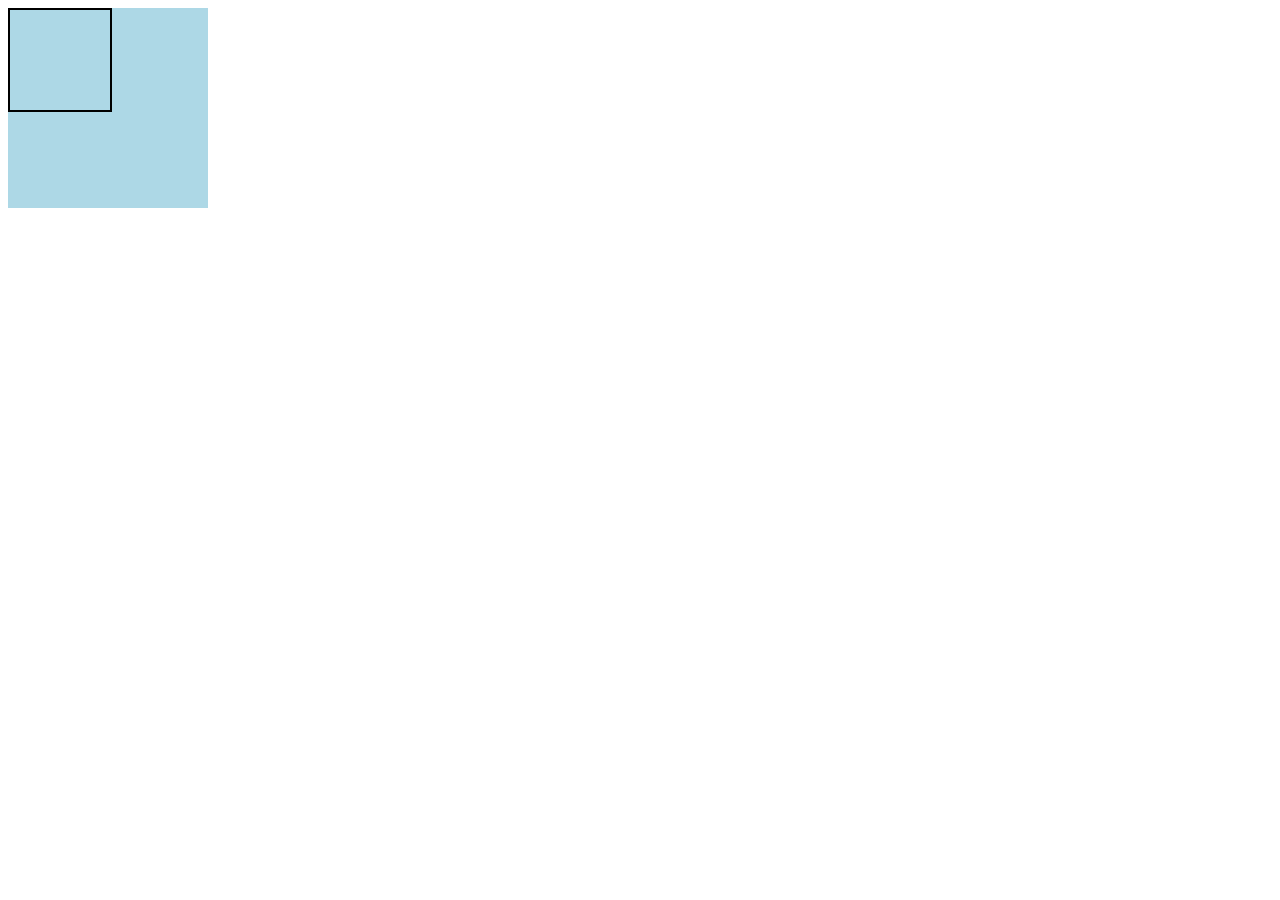
<file: JS/addEventListner/index.html>
<!DOCTYPE html>
<html lang="en">
<head>
   <meta charset="UTF-8">
   <meta http-equiv="X-UA-Compatible" content="IE=edge">
   <meta name="viewport" content="width=device-width, initial-scale=1.0">
   <title>Document</title>
   <link rel="stylesheet" href = "style.css">
</head>
<body>

   <div id = "outerDiv">
   <div id = "innerDiv"></div>
   <div>

   <script src = "index.js"></script>
</body>
</html>
</file>
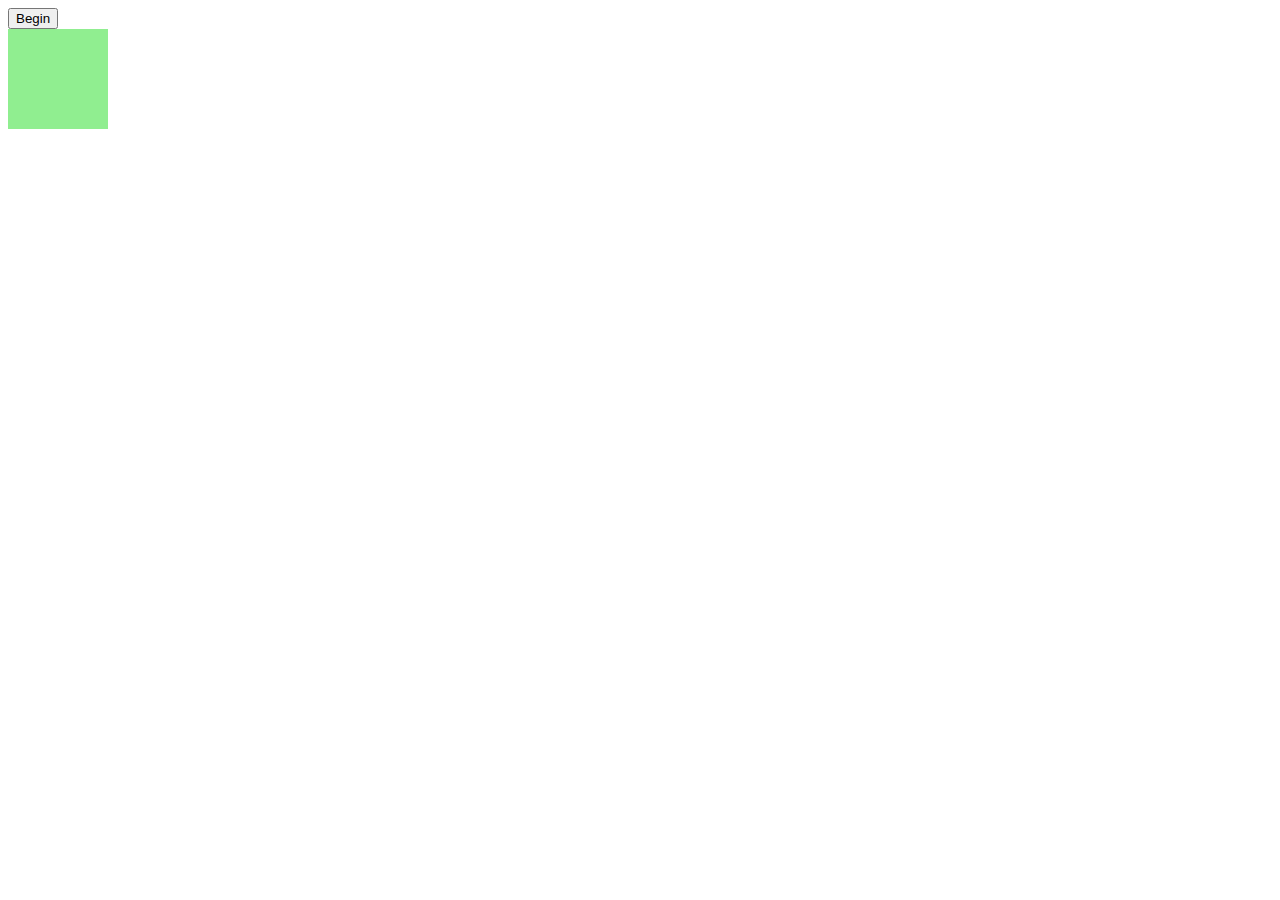
<file: JS/Animation/index.html>
<!DOCTYPE html>
<html lang="en">
<head>
   <meta charset="UTF-8">
   <meta http-equiv="X-UA-Compatible" content="IE=edge">
   <meta name="viewport" content="width=device-width, initial-scale=1.0">
   <title>Document</title>
   <link rel="stylesheet" href = "style.css">
</head>
<body>

   <button id = "myButton">Begin</button> <br>
   <div id = "myDiv"></div>

   <script src = "index.js"></script>
</body>
</html>
</file>
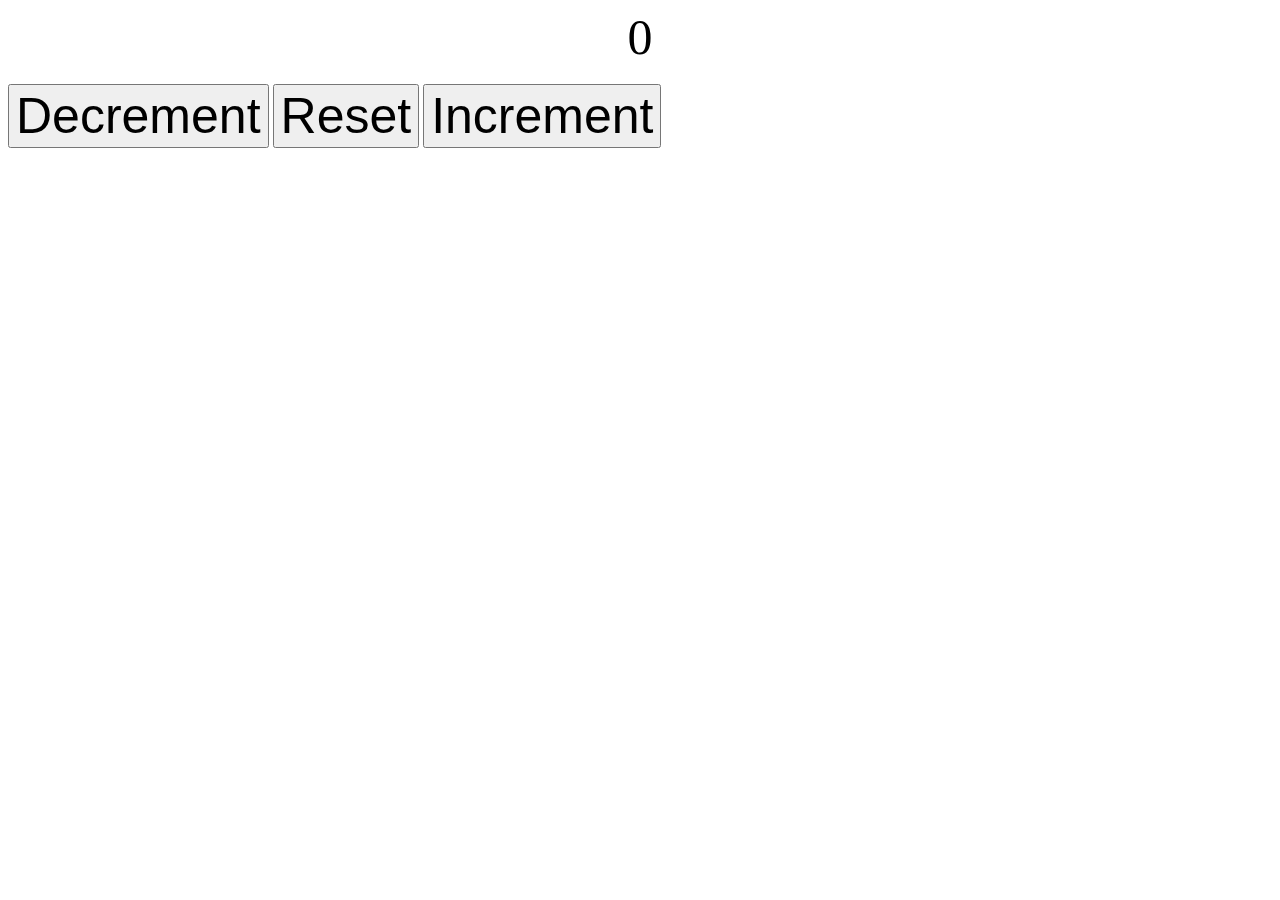
<file: JS/Counter Program/index.html>
<!DOCTYPE html>
<html lang="en">
<head>
   <meta charset="UTF-8">
   <meta http-equiv="X-UA-Compatible" content="IE=edge">
   <meta name="viewport" content="width=device-width, initial-scale=1.0">
   <title>Document</title>
   <link rel="stylesheet" href = "style.css">
</head>
<body>


   <label id = 'count'>0</label> <br> 


   <button id = 'decrement'>Decrement</button>
   <button id = 'reset'>Reset</button>
   <button id = 'increment'>Increment</button>


   <script src = "index.js"></script>
</body>
</html>
</file>
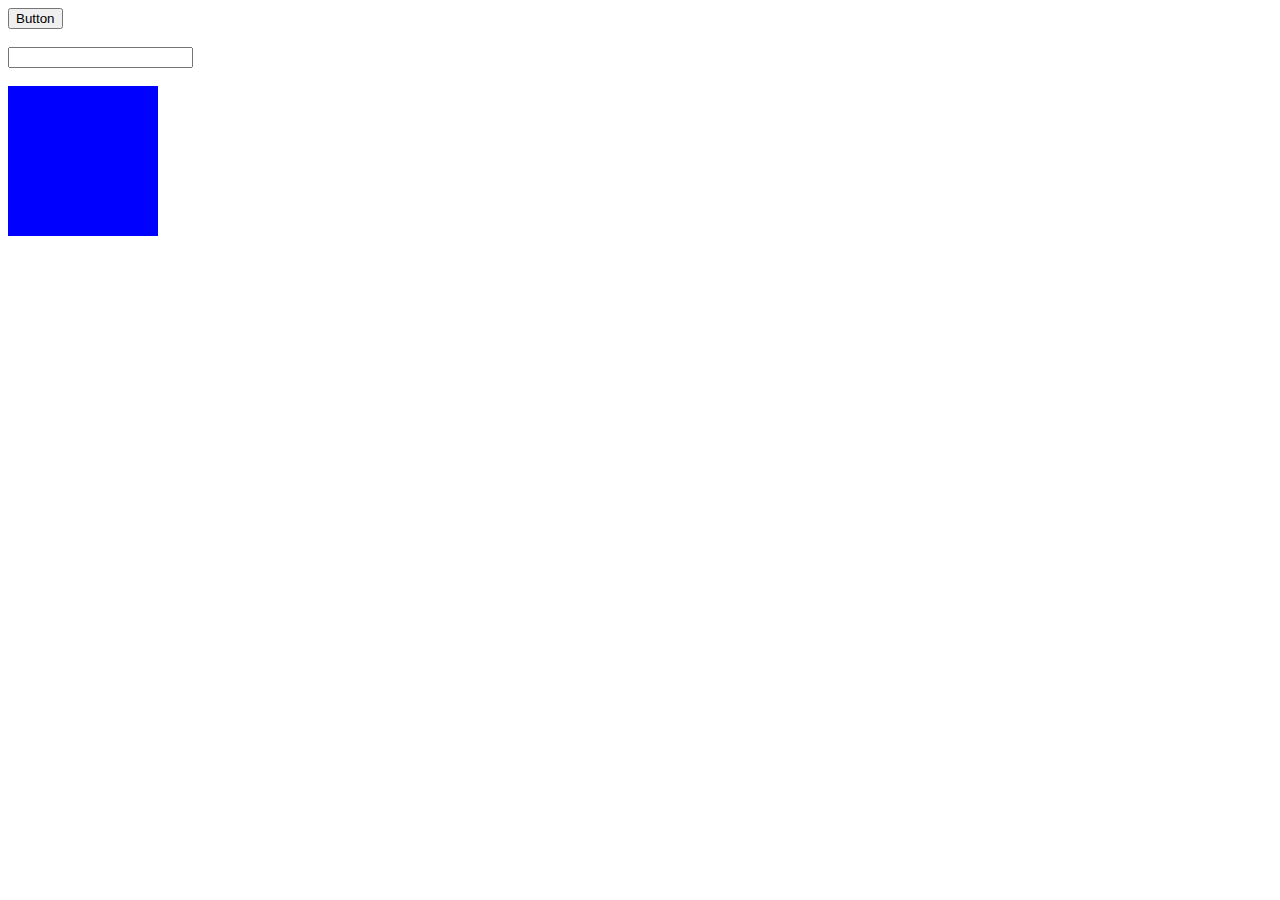
<file: JS/eVENT/index.html>
<!DOCTYPE html>
<html lang="en">
<head>
   <meta charset="UTF-8">
   <meta http-equiv="X-UA-Compatible" content="IE=edge">
   <meta name="viewport" content="width=device-width, initial-scale=1.0">
   <title>Document</title>
   <link rel="stylesheet" href = "style.css">
</head>
<body>

   <button id = "myButton">Button</button> <br> <br>
   <input id = "myText">
   <br> <br>

   <div id = "myDiv">

   </div>

   <script src = "index.js"></script>
</body>
</html>
</file>
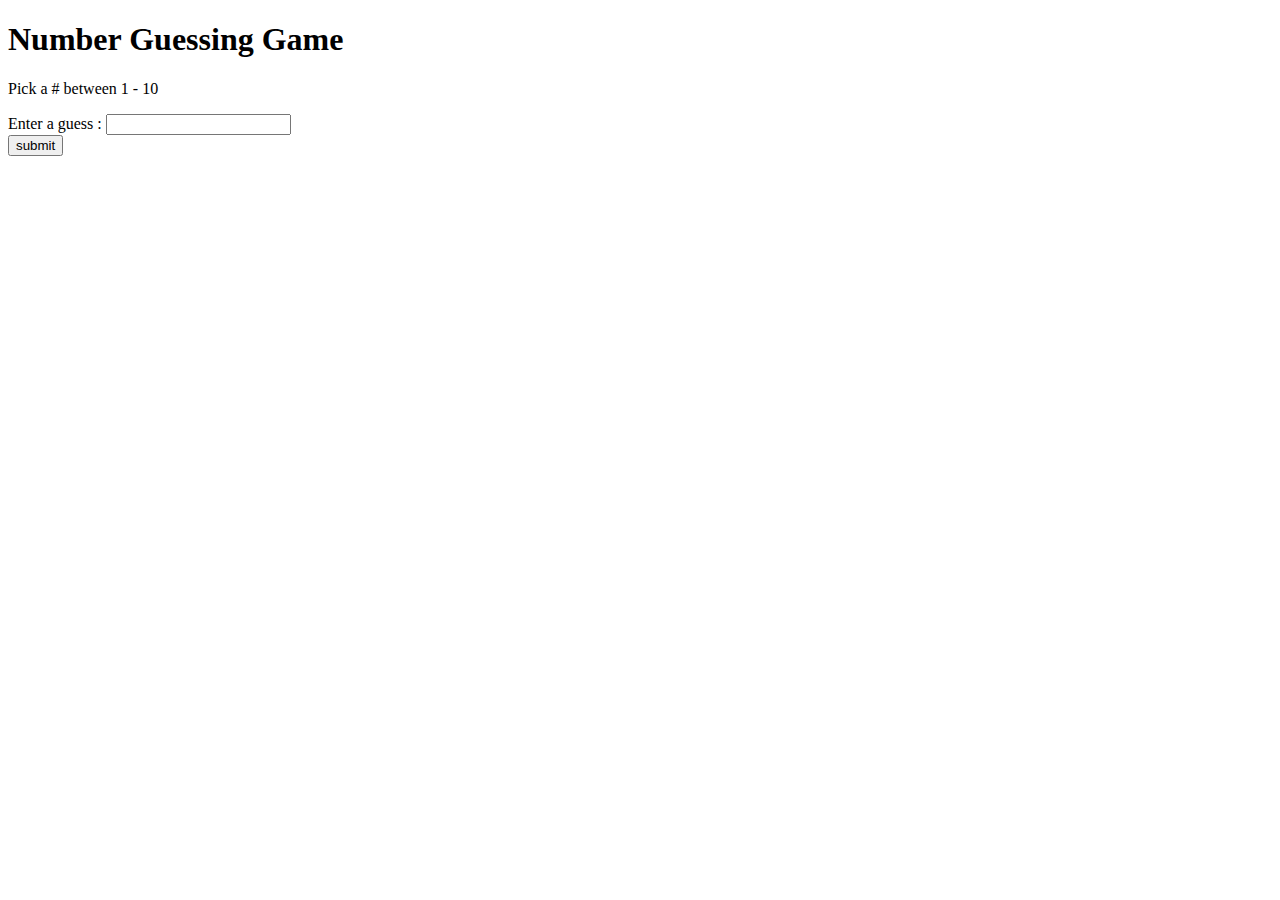
<file: JS/Number guessing Game/index.html>
<!DOCTYPE html>
<html lang="en">
<head>
   <meta charset="UTF-8">
   <meta http-equiv="X-UA-Compatible" content="IE=edge">
   <meta name="viewport" content="width=device-width, initial-scale=1.0">
   <title>Number Guessing Game</title>
</head>
<body>
   
   <h1>Number Guessing Game</h1>
   <p>Pick a # between 1 - 10</p> 
   <label>Enter a guess : </label>
   <input type = 'text' id = 'input'> <br> 
   <button id = 'btn'>submit</button>

   <script src = 'index.js'></script>
</body>
</html>
</file>
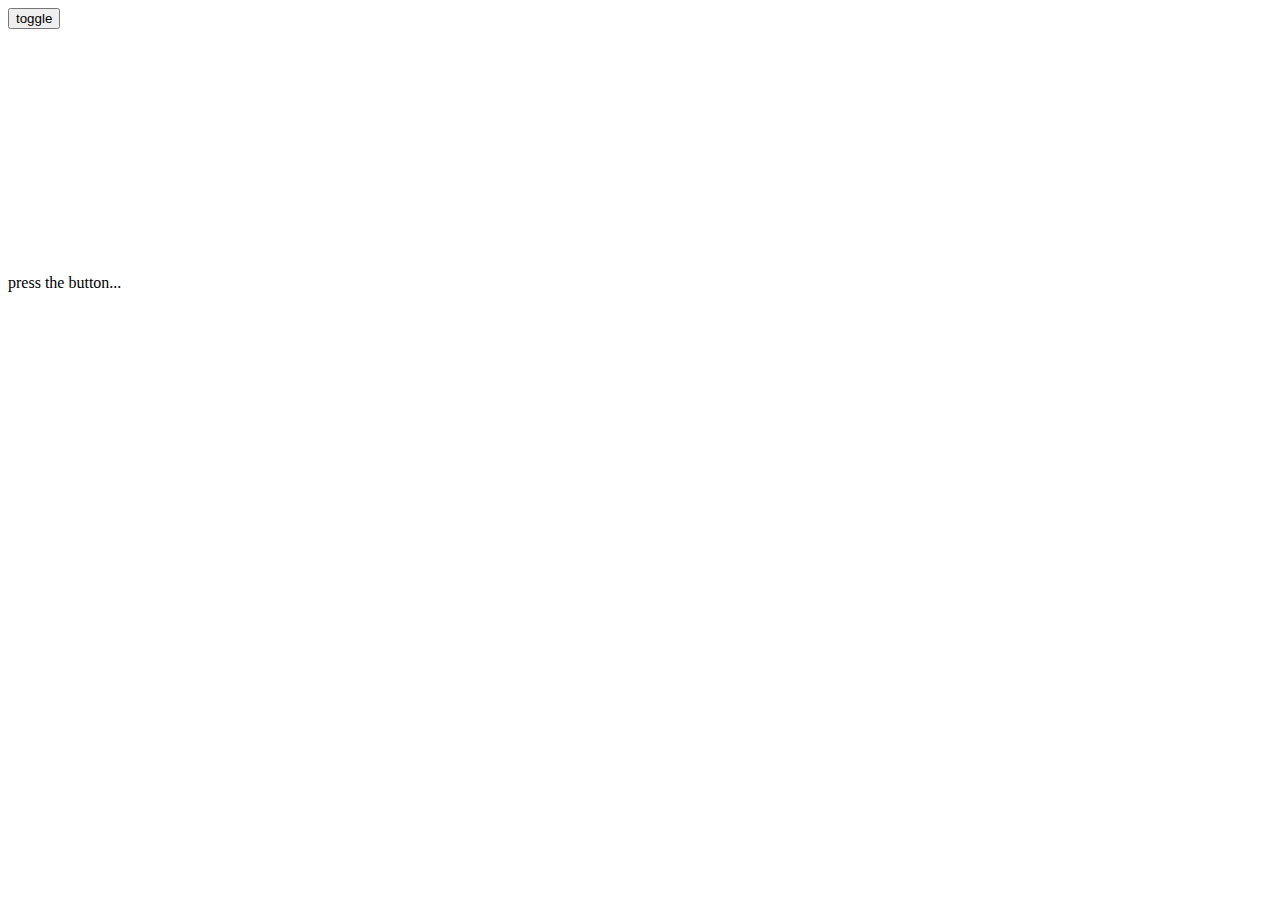
<file: JS/Show or hide HTML elements/index.html>
<!DOCTYPE html>
<html lang="en">
<head>
   <meta charset="UTF-8">
   <meta http-equiv="X-UA-Compatible" content="IE=edge">
   <meta name="viewport" content="width=device-width, initial-scale=1.0">
   <title>Document</title>
   <link rel="stylesheet" href = "style.css">
</head>
<body>

   <button id = "myButton">toggle</button> <br>
   <image id = "myImg" src = "tot.jpg" style = "visibility:  hidden;"></image>
   <p>press the button...</p>

   <script src = "index.js"></script>
</body>
</html>
</file>
<file: JS/addEventListner/style.css>
#innerDiv {
   background-color: lightblue;
   width: 100px;
   height: 100px;
   border: 2px solid;
}
#outerDiv {
   background-color: lightblue;
   width: 200px;
   height: 200px;
}
</file>
<file: JS/Animation/style.css>
#myDiv {
   background-color: lightgreen;
   width: 100px;
   height: 100px;
   position: relative;
}
</file>
<file: JS/eVENT/style.css>
#myDiv {
   background-color: blue;
   width : 150px;
   height: 150px;
}
</file>
<file: JS/Show or hide HTML elements/style.css>
#myImg {
   width: 400px;
}
</file>
<file: JS/Counter Program/style.css>
#count {
   display: block;
   text-align: center;
   font-size: 50px;
}
#decrement {
   font-size: 50px;
}
#reset {
   font-size: 50px;
}
#increment {
   font-size: 50px;
}

/*
#countLabel{
    display: block;
    text-align: center;
    font-size: 50px;
}
*/
</file>
